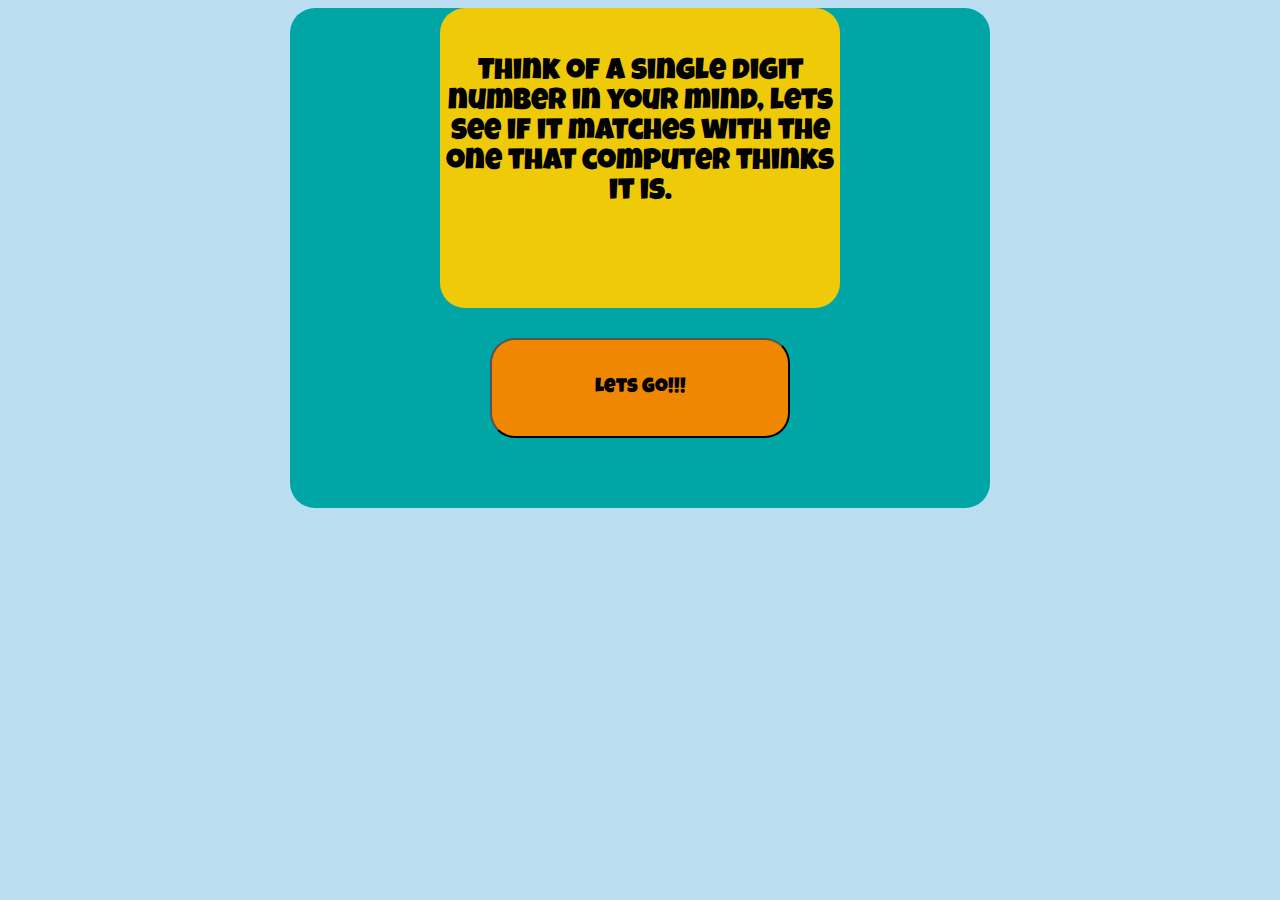
<file: index.html>
<!DOCTYPE html>
<html lang="en" dir="ltr">
  <head>
    <meta charset="utf-8">
    <title>Number Generator</title>
    <link href="https://fonts.googleapis.com/css2?family=Luckiest+Guy&display=swap" rel="stylesheet">
    <link rel="stylesheet" href="styles.css">
  </head>
  <body>
      <div class="main1">
        <div class="main2">
         <span id="think">Think of a single digit number in your mind, lets see if it matches with the one that computer thinks it is.</span>
        </div>
<button id="next">Lets Go!!!</button>
      </div>
<script src="index1.js" charset="utf-8"></script>
  </body>
</html>
</file>
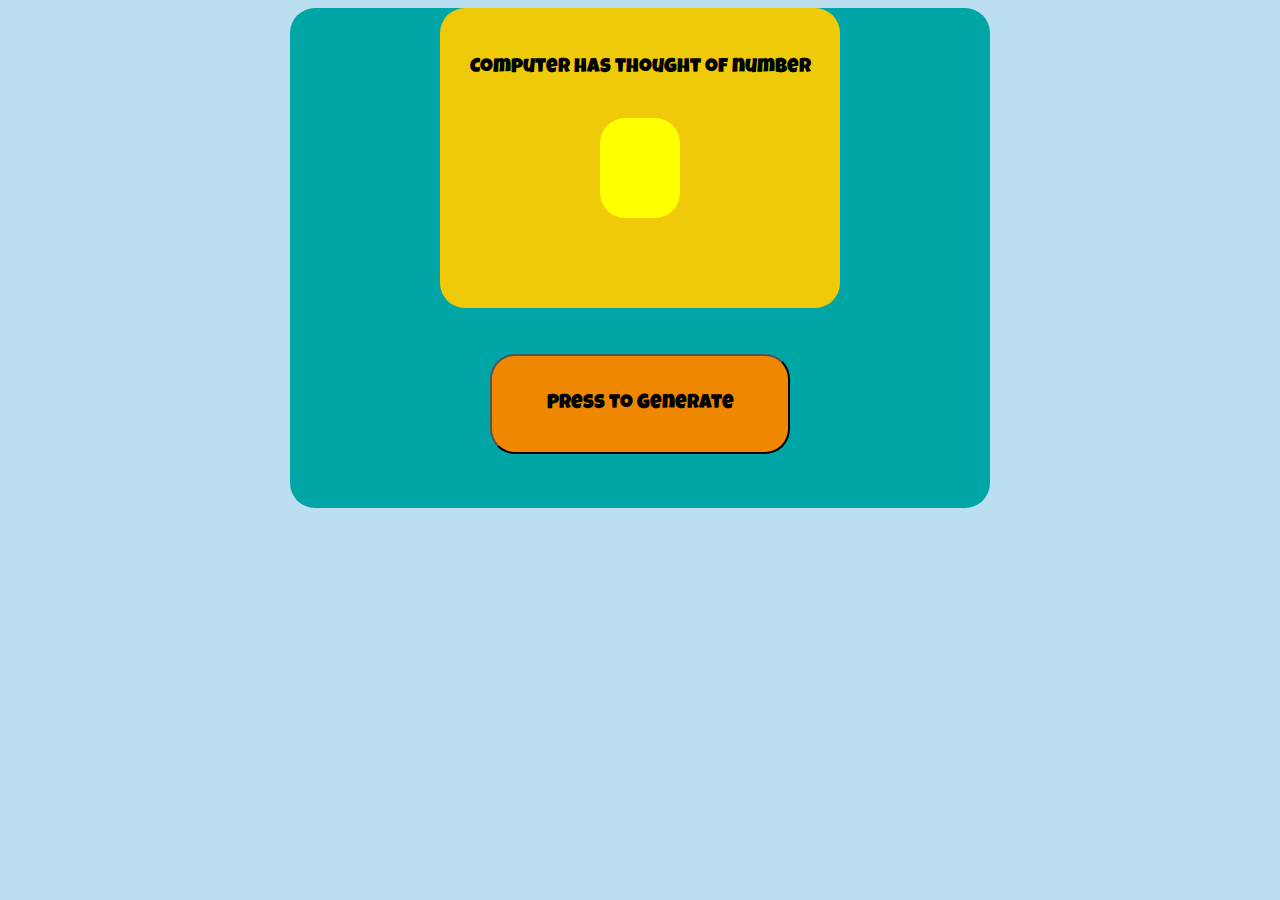
<file: page1.html>
<!DOCTYPE html>
<html lang="en" dir="ltr">
  <head>
    <meta charset="utf-8">
    <title>Random Number Generator Luck Game</title>
    <link href="https://fonts.googleapis.com/css2?family=Luckiest+Guy&display=swap" rel="stylesheet">
    <link rel="stylesheet" href="styles.css">
  </head>
  <body>

<div class="main1">
    <div class="numbers">
      <span id="countdown"></span>
      </div>

      <div class="main2">
    <span id=computerHas>Computer has thought of number</span>
      </div>
  <br>
  <button id="button">Press to Generate</button>

</div>

<script src="index.js" charset="utf-8"></script>
  </body>
</html>
</file>
<file: styles.css>
body {
  background-color: #BBDEF0;
}

.main1 {
  font-family: 'Luckiest Guy', cursive;
  background-color: #00A6A6;
  width:700px;
  height: 500px;
  margin: auto;
  border-radius: 25px;

  }



.main2 {
  font-family: 'Luckiest Guy', cursive;
  font-size: 20px;
  position: relative;
  background-color: #EFCA08;
  width:400px;
  height: 200px;
  margin: auto;
  padding-top: 50px;
  padding-bottom: 50px;
  border-radius: 25px;
  z-index: 0;
}

#next {
  font-family: 'Luckiest Guy', cursive;
  font-size: 20px;
  background-color:#F08700;
  border-radius: 25px;
  width: 300px;
  height: 100px;
  margin: 30px 200px 150px 200px;
}

#computerHas {
  font-size: 20px;
  display: block;
  text-align: center;
}

#think {
  font-size: 30px;
  display: block;
  text-align: center;
}

.numbers {
  position: absolute;
  z-index: 2;
  background-color: yellow;
  width: 80px;
  height: 100px;
  border-radius: 25px;
  margin: 20px 310px;
  margin-top: 110px
}

#countdown {
  width: 50px;
  height: 50px;
  position: absolute;
  top:50%;
  left:50%;
  font-weight: bold;
  font-size: 70px;
  transform: translate(-40%, -90%);
  color: red;
  }

#button {
  font-family: 'Luckiest Guy', cursive;
  font-size: 20px;
  background-color:#F08700;
  border-radius: 25px;
  width: 300px;
  height: 100px;
  margin: 30px 200px 150px 200px;
}
</file>
